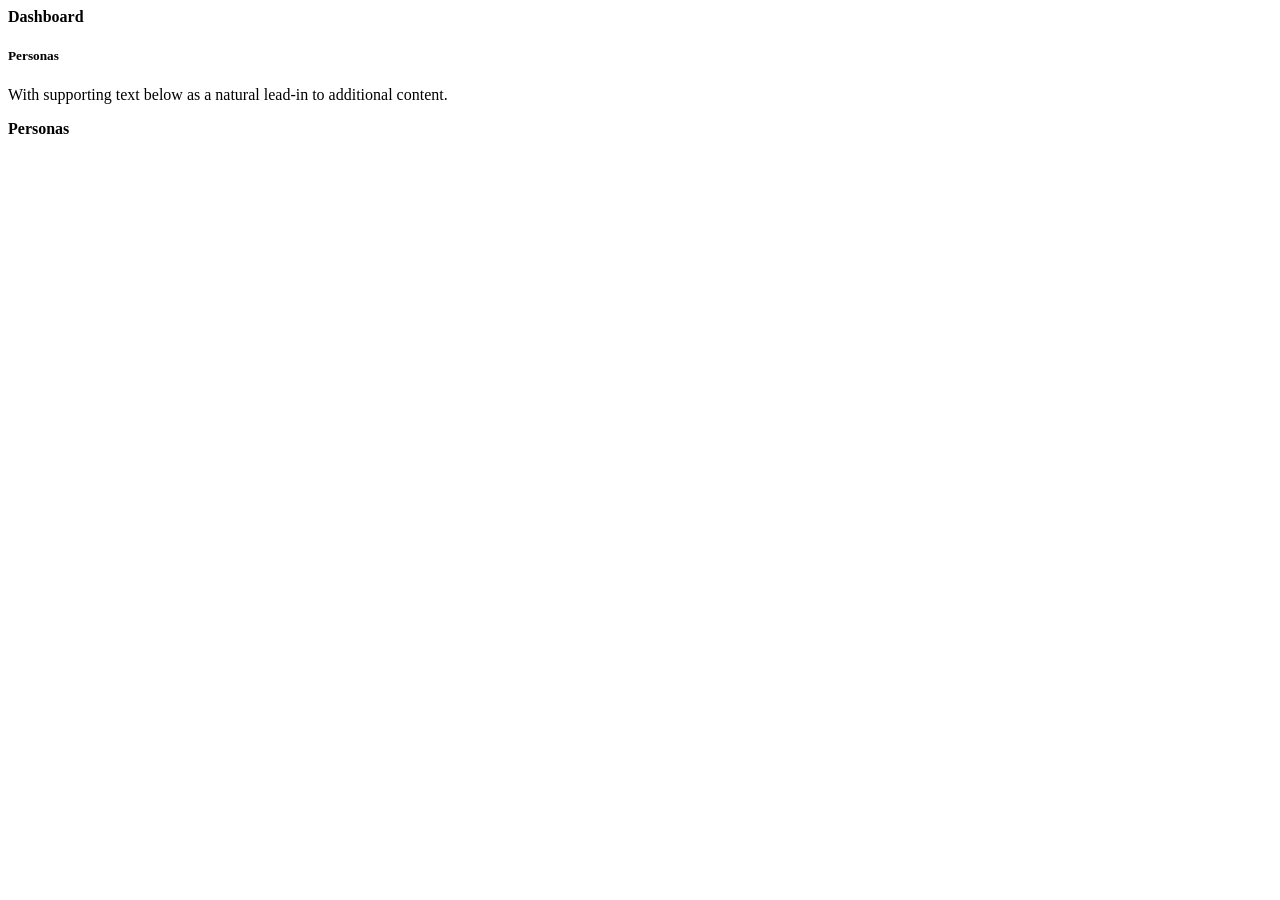
<file: src/main/resources/templates/admin/admin.html>
<html xmlns:th="http://www.thymeleaf.org"
      xmlns:layout="http://www.ultraq.net.nz/thymeleaf/layout"
      layout:decorate="~{layout/layout}">
    <head th:replace="layout/layout :: head">
        <title>Ayllu Sinchi</title>
        <meta charset="UTF-8">
        <meta name="viewport" content="width=device-width, initial-scale=1.0">
    </head>
    <body>
        <div class="container-fluid" layout:fragment="page-content">            
            <nav class="navbar navbar-light bg-light m-2">
                <h4 class="ps-3"><i class="fa-solid fa-gauge me-2"></i>Dashboard</h4>
            </nav>
            <div class="container-fluid">
                <div class="row">
                    <div class="col-12 col-md-6 col-lg-3 mt-4">
                        <div class="card">
                            <div class="card-body">
                                <h5 class="card-title">Personas</h5>
                                <p class="card-text">With supporting text below as a natural lead-in to additional content.</p>
                                <a th:href="@{/menu/persona}" class="btn btn-primary align-items-center">
                                    <strong class="me-2">Personas</strong><i class="fa-solid fa-angle-right"></i>
                                </a>
                            </div>
                        </div>
                    </div>
                </div><!--<!-- comment -->
            </div>
        </div>
        <!--OTRO SCRIPTS PARA PAGINAS-->
    <th:block layout:fragment="page-scripts">

    </th:block>
</body>
</html>
</file>
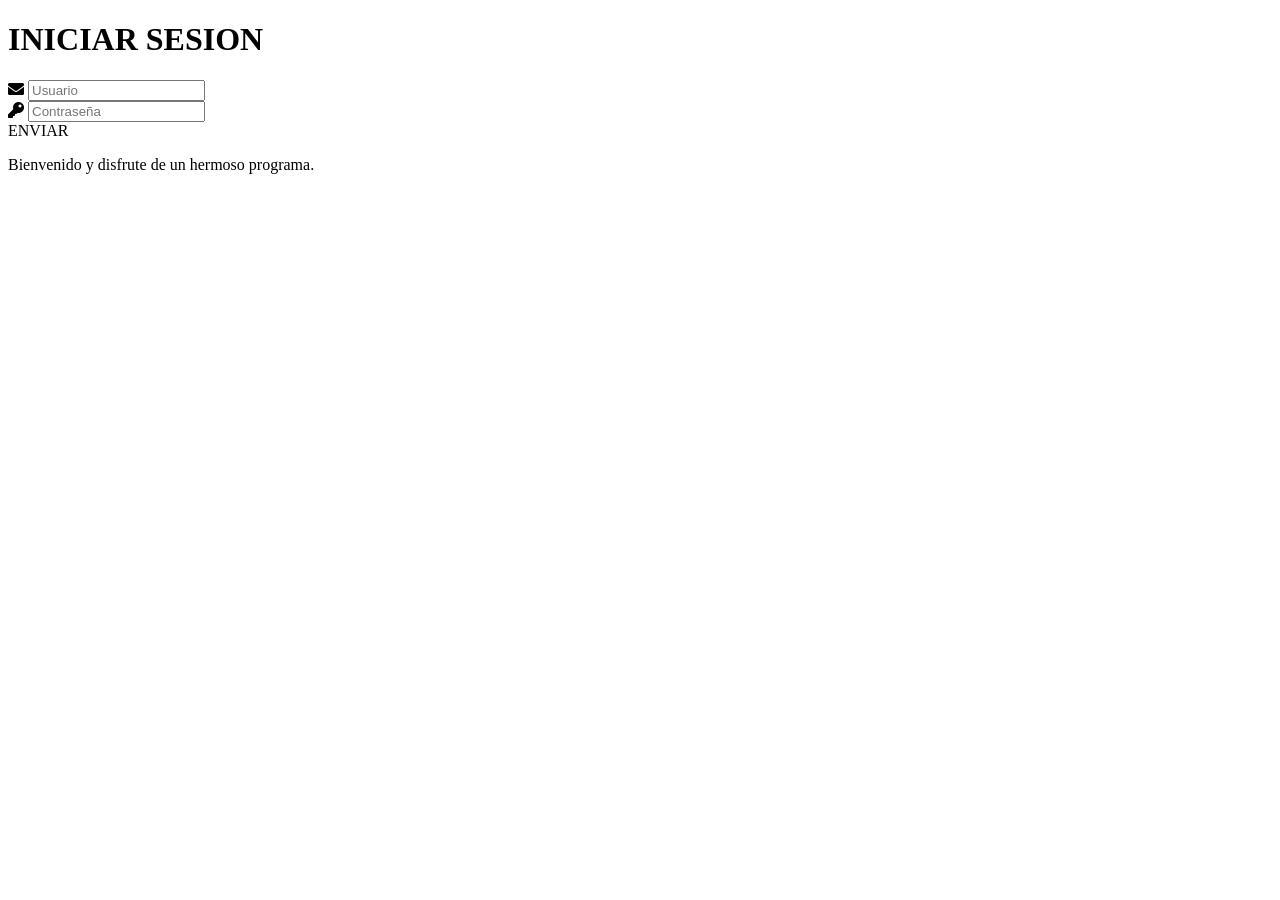
<file: src/main/resources/templates/IniciarSecion/Inicio.html>
<!DOCTYPE html>
<html lang="es">
<head>
	<meta charset="UTF-8">
	<title>usuario</title> 
	<meta name="viewport" content="width=device-width, user-scalable=yes, initial-scale=1.0, maximum-scale=3.0, minimum-scale=1.0">
        <link rel="stylesheet" href="https://use.fontawesome.com/releases/v5.6.3/css/all.css" >
	<link th:href="@{/css/styleLogeo.css}" rel="stylesheet" />
	

</head>  
<body>
    <form class="formulario">
    
    <h1>INICIAR SESION</h1>
     <div class="contenedor">
     
     
         
         <div class="input-contenedor">
         <i class="fas fa-envelope icon"></i>
         <input type="text" placeholder="Usuario">
         
         </div>
         
         <div class="input-contenedor">
        <i class="fas fa-key icon"></i>
         <input type="password" placeholder="Contraseña">
         
         </div>
        <div class="content">
                    <a th:href="@{/admin}"> 
                      
                        </div>
                                <span>ENVIAR</span>                       
         
                    </a>
                </div>
          
       
         <p>Bienvenido y disfrute de un hermoso programa.</p>
        
     </div>
 
               
              
                    

    </form>
    
</body>
</html>
</file>
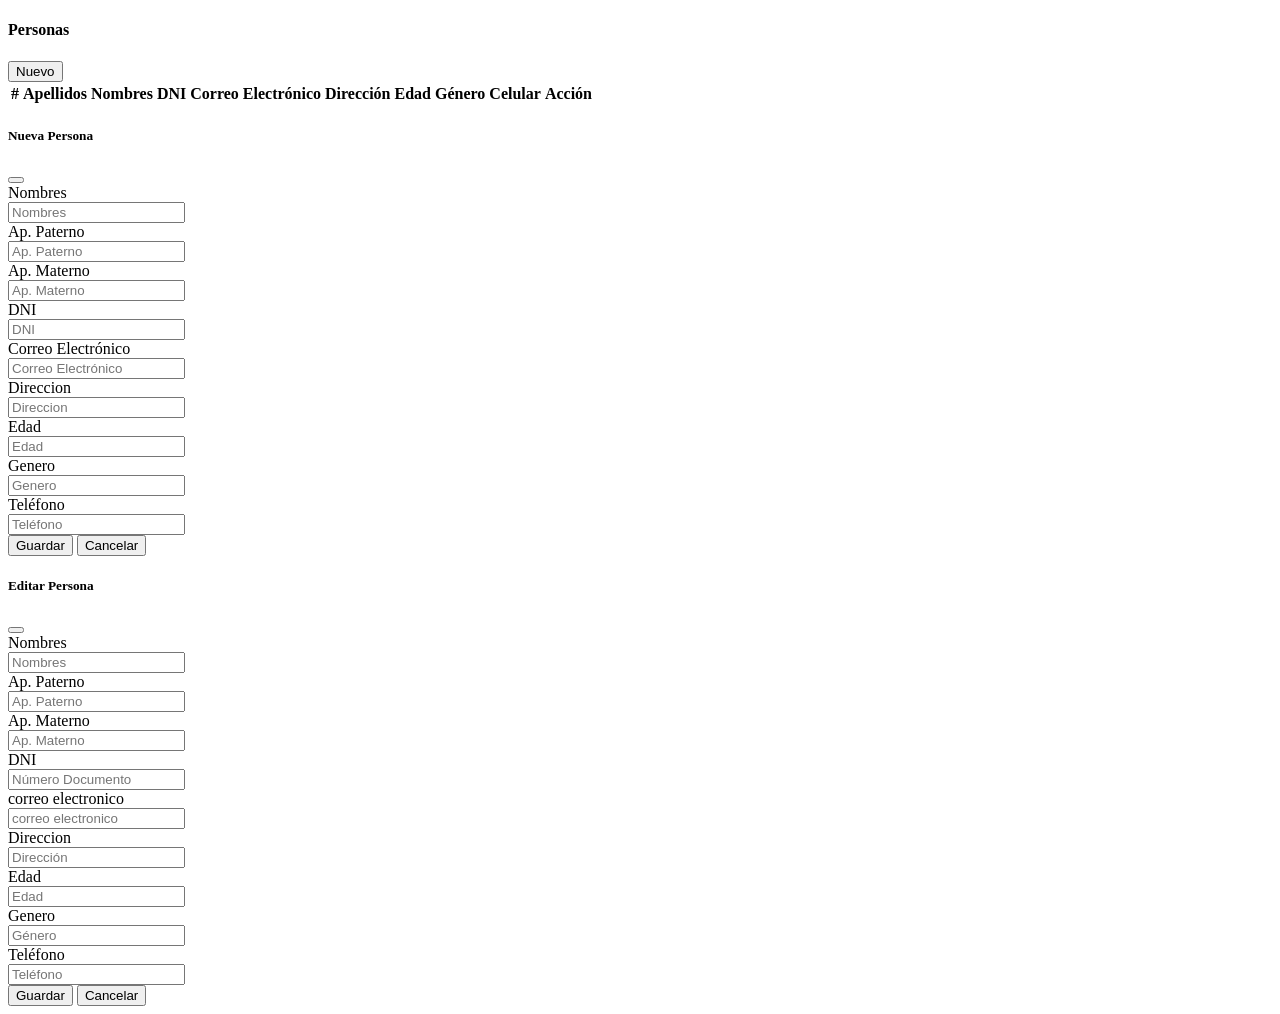
<file: src/main/resources/templates/personas/persona.html>
<!DOCTYPE html>

<html xmlns:th="http://www.thymeleaf.org"
      xmlns:layout="http://www.ultraq.net.nz/thymeleaf/layout"
      layout:decorate="~{layout/layout}">
    <head th:replace="layout/layout :: head">
        <title>TODO supply a title</title>
        <meta charset="UTF-8">
        <meta name="viewport" content="width=device-width, initial-scale=1.0">
    </head>
    <body>
        <div class="container-fluid" layout:fragment="page-content">         
            <nav class="navbar navbar-light bg-light m-2">
                <h4 class="ps-3"><i class="fa-solid fa-user-tie me-2"></i>Personas</h4>
            </nav>
            <div class="container mt-3">
                <button type="button" class="btn btn-danger mt-4 mb-4" data-bs-toggle="modal" data-bs-target="#exampleModal" data-bs-whatever="@getbootstrap" id="nuevo">Nuevo</button>
                <div class="row">
                    <div class="col">
                        <table class="table table-bordered" id="table">
                            <thead>
                                <tr>
                                    <th scope="col">#</th>
                                    <th scope="col">Apellidos</th>
                                    <th scope="col">Nombres</th>
                                    <th scope="col">DNI</th>
                                    <th scope="col">Correo Electrónico</th>
                                    <th scope="col">Dirección</th>
                                    <th scope="col">Edad</th>
                                    <th scope="col">Género</th>
                                    <th scope="col">Celular</th>
                                    <th scope="col" colspan="2" style="text-align: center">Acción</th>
                                </tr>
                            </thead>
                            <tbody>                            
                            </tbody>
                        </table>
                    </div>
                </div>
            </div>
            <!-- MODAL Guardar-->          

            <div class="modal fade" id="exampleModal" tabindex="-1" aria-labelledby="exampleModalLabel" aria-hidden="true">
                <div class="modal-dialog modal-md">
                    <div class="modal-content">
                        <div class="modal-header">
                            <h5 class="modal-title" id="exampleModalLabel">Nueva Persona</h5>
                            <button type="button" class="btn-close" data-bs-dismiss="modal" aria-label="Close"></button>
                        </div>
                        <div class="modal-body">
                            <form>
                                <div class="row form-group mb-3">
                                    <label class="col-md-3 col-form-label">Nombres</label>
                                    <div class="col-md-9">
                                        <input type="text" class="form-control" id="nombres" placeholder="Nombres">
                                    </div>
                                </div>
                                <div class="row form-group mb-3">
                                    <label class="col-md-3 col-form-label">Ap. Paterno</label>
                                    <div class="col-md-9">
                                        <input type="text" class="form-control" id="apPaterno" placeholder="Ap. Paterno">
                                    </div>
                                </div>
                                <div class="row form-group mb-3">
                                    <label class="col-md-3 col-form-label">Ap. Materno</label>
                                    <div class="col-md-9">
                                        <input type="text" class="form-control" id="apMaterno" placeholder="Ap. Materno">
                                    </div>
                                </div>
                                <div class="row form-group mb-3">
                                    <label class="col-md-3 col-form-label">DNI</label>
                                    <div class="col-md-9">
                                         <input type="text" class="form-control" id="DNI" placeholder="DNI">
                                    </div>
                                </div>
                                <div class="row form-group mb-3">
                                    <label class="col-md-3 col-form-label">Correo Electrónico</label>
                                    <div class="col-md-9">
                                        <input type="text" class="form-control" id="CoElect" placeholder="Correo Electrónico">
                                    </div>
                                </div>
                                <div class="row form-group mb-3">
                                    <label class="col-md-3 col-form-label">Direccion</label>
                                    <div class="col-md-9">
                                        <input type="text" class="form-control" id="Direc" placeholder="Direccion">
                                    </div>
                                </div>
                                <div class="row form-group mb-3">
                                    <label class="col-md-3 col-form-label">Edad</label>
                                    <div class="col-md-9">
                                        <input type="text" class="form-control" id="Ed" placeholder="Edad">
                                    </div>
                                </div>
                                <div class="row form-group mb-3">
                                    <label class="col-md-3 col-form-label">Genero</label>
                                    <div class="col-md-9">
                                        <input type="text" class="form-control" id="Ge" placeholder="Genero">
                                    </div>
                                </div>
                                <div class="row form-group mb-3">
                                    <label class="col-md-3 col-form-label">Teléfono</label>
                                    <div class="col-md-9">
                                        <input type="text" class="form-control" id="telefono" placeholder="Teléfono">
                                    </div>
                                </div>
                            </form>
                        </div>
                        <div class="modal-footer">
                            <button type="button" class="btn btn-primary" id="guardar">Guardar</button>
                            <button type="button" class="btn btn-secondary" data-bs-dismiss="modal">Cancelar</button>
                        </div>
                    </div>
                </div>
            </div>  
            <!--Modal Editar-->
            <div class="modal fade" id="editarModal" tabindex="-1" aria-labelledby="exampleModalLabel" aria-hidden="true">
                <div class="modal-dialog">
                    <div class="modal-content">
                        <div class="modal-header">
                            <h5 class="modal-title" id="exampleModalLabel">Editar Persona</h5>
                            <button type="button" class="btn-close" data-bs-dismiss="modal" aria-label="Close"></button>
                        </div>
                        <div class="modal-body">
                            <form>
                                <div class="row form-group mb-3">
                                    <label class="col-md-3 col-form-label">Nombres</label>
                                    <div class="col-md-9">
                                        <input type="text" class="form-control" id="edit_nombres" placeholder="Nombres">
                                    <input type="hidden" id="edit_persId" value="0">
                                    </div>
                                </div>
                                <div class="row form-group mb-3">
                                    <label class="col-md-3 col-form-label">Ap. Paterno</label>
                                    <div class="col-md-9">
                                        <input type="text" class="form-control" id="edit_apPaterno" placeholder="Ap. Paterno">
                                    </div>
                                </div>
                                <div class="row form-group mb-3">
                                    <label class="col-md-3 col-form-label">Ap. Materno</label>
                                    <div class="col-md-9">
                                        <input type="text" class="form-control" id="edit_apMaterno" placeholder="Ap. Materno">
                                    <class="form-control tipoDoc" id="edit_tipoDoc">
                                    </div>
                                </div>
                                <div class="row form-group mb-3">
                                    <label class="col-md-3 col-form-label">DNI</label>
                                    <div class="col-md-9">
                                        <input type="text" class="form-control" id="edit_dni" placeholder="Número Documento">
                                    </div>
                                </div>
                                <div class="row form-group mb-3">
                                    <label class="col-md-3 col-form-label">correo electronico</label>
                                    <div class="col-md-9">
                                        <input type="text" class="form-control" id="edit_CoElect" placeholder="correo electronico">
                                    </div>
                                </div>
                                <div class="row form-group mb-3">
                                    <label class="col-md-3 col-form-label">Direccion</label>
                                    <div class="col-md-9">
                                        <input type="text" class="form-control" id="edit_Direc" placeholder="Dirección">
                                    </div>
                                </div>
                                <div class="row form-group mb-3">
                                    <label class="col-md-3 col-form-label">Edad</label>
                                    <div class="col-md-9">
                                        <input type="text" class="form-control" id="edit_Ed" placeholder="Edad">
                                    </div>
                                </div>
                                <div class="row form-group mb-3">
                                    <label class="col-md-3 col-form-label">Genero</label>
                                    <div class="col-md-9">
                                        <input type="text" class="form-control" id="edit_Ge" placeholder="Género">
                                    </div>
                                </div>
                                <div class="row form-group mb-3">
                                    <label class="col-md-3 col-form-label">Teléfono</label>
                                    <div class="col-md-9">
                                        <input type="text" class="form-control" id="edit_telefono" placeholder="Teléfono">
                                    </div>
                                </div>
                            </form>
                        </div>
                        <div class="modal-footer">
                            <button type="button" class="btn btn-primary" id="modificar">Guardar</button>
                            <button type="button" class="btn btn-secondary" data-bs-dismiss="modal">Cancelar</button>
                        </div>
                    </div>
                </div>
            </div>
            <!-- MODAL -->
        </div>

        <!--OTRO SCRIPTS PARA PAGINAS-->
    <th:block layout:fragment="page-scripts">
        <script th:src="@{/js/persona.js}"></script>
    </th:block>

</body>
</html>
</file>
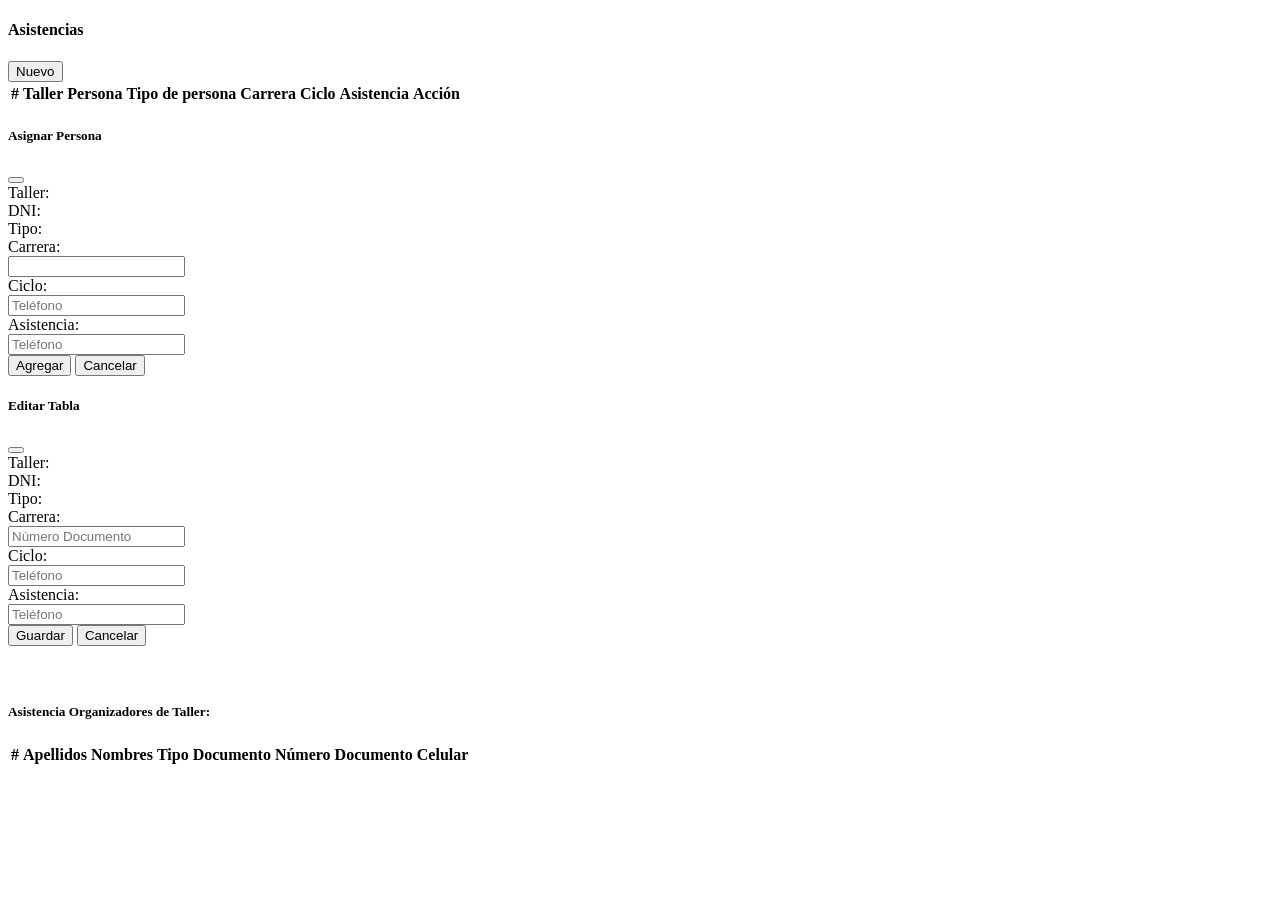
<file: src/main/resources/templates/personaTaller/personaTaller.html>
<!DOCTYPE html>

<html xmlns:th="http://www.thymeleaf.org"
      xmlns:layout="http://www.ultraq.net.nz/thymeleaf/layout"
      layout:decorate="~{layout/layout}">
    <head th:replace="layout/layout :: head">
        <title>TODO supply a title</title>
        <meta charset="UTF-8">
        <meta name="viewport" content="width=device-width, initial-scale=1.0">
        <link th:href="@{/css/bootstrap-datepicker.css}" th:rel="stylesheet"/>
        <link th:href="@{/css/bootstrap-datepicker.standalone.css}" th:rel="stylesheet"/>
    </head>
    <body>
        <div class="container-fluid" layout:fragment="page-content">            
            <nav class="navbar navbar-light bg-light m-2">
                <h4 class="ps-3"><i class="fa-solid fa-book-open-reader me-2"></i> Asistencias</h4>
            </nav>
            <div class="container mt-3">
                <button type="button" class="btn btn-danger mt-4 mb-4" data-bs-toggle="modal" data-bs-target="#exampleModal" data-bs-whatever="@getbootstrap" id="nuevo">Nuevo</button>
                <div class="row">
                    <div class="col">
                        <table class="table table-bordered" id="table_PT">
                            <thead>
                                <tr>
                                    <th scope="col">#</th>
                                    <th scope="col">Taller</th>
                                    <th scope="col">Persona</th>
                                    <th scope="col">Tipo de persona</th>
                                    <th scope="col">Carrera</th>
                                    <th scope="col">Ciclo</th>
                                    <th scope="col">Asistencia</th>
                                    <th scope="col" colspan="3" style="text-align: center">Acción</th>
                                </tr>
                            </thead>
                            <tbody>                            
                            </tbody>
                        </table>
                    </div>
                </div>
            </div>
            <!-- MODAL Guardar-->          

            <div class="modal fade" id="exampleModal" tabindex="-1" aria-labelledby="exampleModalLabel" aria-hidden="true">
                <div class="modal-dialog modal-md">
                    <div class="modal-content">
                        <div class="modal-header">
                            <h5 class="modal-title" id="exampleModalLabel">Asignar Persona</h5>
                            <button type="button" class="btn-close" data-bs-dismiss="modal" aria-label="Close"></button>
                        </div>
                        <div class="modal-body">
                            <form>
                                <div class="row form-group mb-3">
                                    <label class="col-md-3 col-form-label">Taller:</label>
                                    <div class="col-md-9">
                                        <label class="form-control tipoDoc" id="taller">
                                        
                                    </div>
                                </div>
                                <div class="row form-group mb-3">
                                    <label class="col-md-3 col-form-label">DNI:</label>
                                    <div class="col-md-9">
                                        <label class="form-control tipoDoc" id="DNI">
                                        
                                    </div>
                                </div>
                                <div class="row form-group mb-3">
                                    <label class="col-md-3 col-form-label">Tipo:</label>
                                    <div class="col-md-9">
                                        <label class="form-control tipoDoc" id="tipoPers">
                                        
                                    </div>
                                </div>
                                <div class="row form-group mb-3">
                                    <label class="col-md-3 col-form-label">Carrera:</label>
                                    <div class="col-md-9">
                                        <input type="text" class="form-control" id="carrera" placeholder="">
                                    </div>
                                </div>
                                <div class="row form-group mb-3">
                                    <label class="col-md-3 col-form-label">Ciclo:</label>
                                    <div class="col-md-9">
                                        <input type="text" class="form-control" id="ciclo" placeholder="Teléfono">
                                    </div>
                                </div>
                                <div class="row form-group mb-3">
                                    <label class="col-md-3 col-form-label">Asistencia:</label>
                                    <div class="col-md-9">
                                        <input type="text" class="form-control" id="asistencia" placeholder="Teléfono">
                                    </div>
                                </div>
                            </form>
                        </div>
                        <div class="modal-footer">
                            <button type="button" class="btn btn-primary" id="guardar">Agregar</button>
                            <button type="button" class="btn btn-secondary" data-bs-dismiss="modal">Cancelar</button>
                        </div>
                    </div>
                </div>
            </div>
            <!--Modal Editar-->
            <div class="modal fade" id="editarModal" tabindex="-1" aria-labelledby="exampleModalLabel" aria-hidden="true">
                <div class="modal-dialog">
                    <div class="modal-content">
                        <div class="modal-header">
                            <h5 class="modal-title" id="exampleModalLabel">Editar Tabla</h5>
                            <button type="button" class="btn-close" data-bs-dismiss="modal" aria-label="Close"></button>
                        </div>
                        <div class="modal-body">
                            <form>
                                <div class="row form-group mb-3">
                                    <label class="col-md-3 col-form-label">Taller:</label>
                                    <div class="col-md-9">
                                        <label class="form-control tipoDoc" id="edit_taller">
                                        </select>
                                    </div>
                                </div>
                                <div class="row form-group mb-3">
                                    <label class="col-md-3 col-form-label">DNI:</label>
                                    <div class="col-md-9">
                                        <label class="form-control tipoDoc" id="edit_DNI">
                                        </select>
                                    </div>
                                </div>
                                <div class="row form-group mb-3">
                                    <label class="col-md-3 col-form-label">Tipo:</label>
                                    <div class="col-md-9">
                                        <label class="form-control tipoDoc" id="edit_tipoPers">
                                        </select>
                                    </div>
                                </div>
                                <div class="row form-group mb-3">
                                    <label class="col-md-3 col-form-label">Carrera:</label>
                                    <div class="col-md-9">
                                        <input type="text" class="form-control" id="edit_carrera" placeholder="Número Documento">
                                    </div>
                                </div>
                                <div class="row form-group mb-3">
                                    <label class="col-md-3 col-form-label">Ciclo:</label>
                                    <div class="col-md-9">
                                        <input type="text" class="form-control" id="edit_ciclo" placeholder="Teléfono">
                                    </div>
                                </div>
                                <div class="row form-group mb-3">
                                    <label class="col-md-3 col-form-label">Asistencia:</label>
                                    <div class="col-md-9">
                                        <input type="text" class="form-control" id="edit_asistencia" placeholder="Teléfono">
                                    </div>
                                </div>
                            </form>
                        </div>
                        <div class="modal-footer">
                            <input type="hidden" id="edit_petaId" value="0">
                            <button type="button" class="btn btn-primary" id="modificar">Guardar</button>
                            <button type="button" class="btn btn-secondary" data-bs-dismiss="modal">Cancelar</button>
                        </div>
                    </div>
                </div>
            </div>            
            <br><br>
            <div class="container mt-3">
                <h5>Asistencia Organizadores de Taller:</h5>
                <div class="row">
                    <div class="col">
                        <table class="table table-bordered" id="table_persona">
                            <thead>
                                <tr>
                                    <th scope="col">#</th>
                                    <th scope="col">Apellidos</th>
                                    <th scope="col">Nombres</th>
                                    <th scope="col">Tipo Documento</th>
                                    <th scope="col">Número Documento</th>
                                    <th scope="col">Celular</th>
                                </tr>
                            </thead>
                            <tbody>                            
                            </tbody>
                        </table>
                    </div>
                </div>
            </div>
        </div>
        
        <!--OTRO SCRIPTS PARA PAGINAS-->
        <th:block layout:fragment="page-scripts">
            <script th:src="@{/js/personaTaller.js}"></script>
        </th:block>
        
    </body>
</html>
</file>
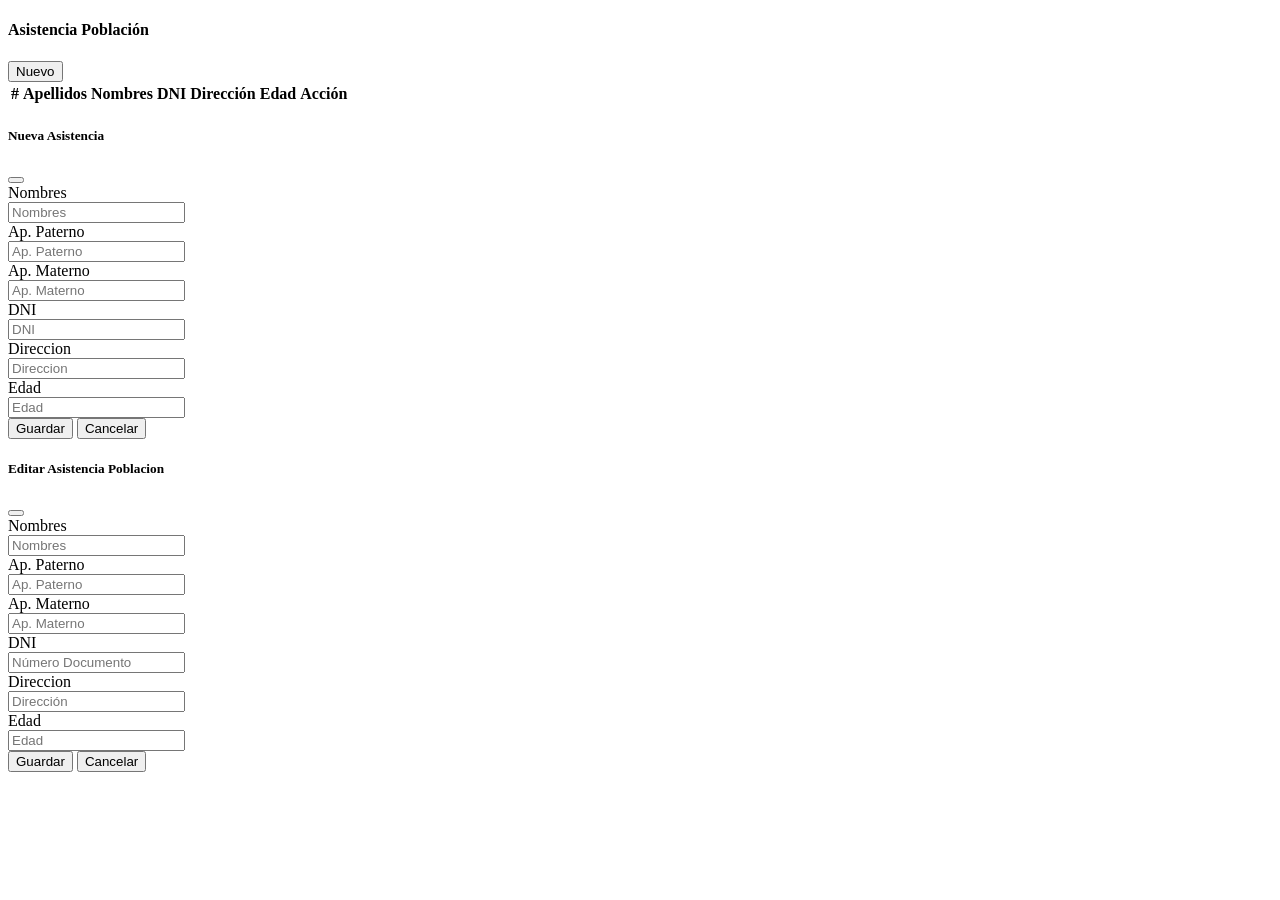
<file: src/main/resources/templates/poblacionAsistencia/poblacionAsistencia.html>
<!DOCTYPE html>

<html xmlns:th="http://www.thymeleaf.org"
      xmlns:layout="http://www.ultraq.net.nz/thymeleaf/layout"
      layout:decorate="~{layout/layout}">
    <head th:replace="layout/layout :: head">
        <title>TODO supply a title</title>
        <meta charset="UTF-8">
        <meta name="viewport" content="width=device-width, initial-scale=1.0">
    </head>
    <body>
        <div class="container-fluid" layout:fragment="page-content">         
            <nav class="navbar navbar-light bg-light m-2">
                <h4 class="ps-3"><i class="fa-solid fa-user-tie me-2"></i>Asistencia Población</h4>
            </nav>
            <div class="container mt-3">
                <button type="button" class="btn btn-danger mt-4 mb-4" data-bs-toggle="modal" data-bs-target="#exampleModal" data-bs-whatever="@getbootstrap" id="nuevo">Nuevo</button>
                <div class="row">
                    <div class="col">
                        <table class="table table-bordered" id="table">
                            <thead>
                                <tr>
                                    <th scope="col">#</th>
                                    <th scope="col">Apellidos</th>
                                    <th scope="col">Nombres</th>
                                    <th scope="col">DNI</th>
                                    <th scope="col">Dirección</th>
                                    <th scope="col">Edad</th>
                                    <th scope="col" colspan="2" style="text-align: center">Acción</th>
                                </tr>
                            </thead>
                            <tbody>                            
                            </tbody>
                        </table>
                    </div>
                </div>
            </div>
            <!-- MODAL Guardar-->          

            <div class="modal fade" id="exampleModal" tabindex="-1" aria-labelledby="exampleModalLabel" aria-hidden="true">
                <div class="modal-dialog modal-md">
                    <div class="modal-content">
                        <div class="modal-header">
                            <h5 class="modal-title" id="exampleModalLabel">Nueva Asistencia</h5>
                            <button type="button" class="btn-close" data-bs-dismiss="modal" aria-label="Close"></button>
                        </div>
                        <div class="modal-body">
                            <form>
                                <div class="row form-group mb-3">
                                    <label class="col-md-3 col-form-label">Nombres</label>
                                    <div class="col-md-9">
                                        <input type="text" class="form-control" id="nombres" placeholder="Nombres">
                                    </div>
                                </div>
                                <div class="row form-group mb-3">
                                    <label class="col-md-3 col-form-label">Ap. Paterno</label>
                                    <div class="col-md-9">
                                        <input type="text" class="form-control" id="apPaterno" placeholder="Ap. Paterno">
                                    </div>
                                </div>
                                <div class="row form-group mb-3">
                                    <label class="col-md-3 col-form-label">Ap. Materno</label>
                                    <div class="col-md-9">
                                        <input type="text" class="form-control" id="apMaterno" placeholder="Ap. Materno">
                                    </div>
                                </div>
                                <div class="row form-group mb-3">
                                    <label class="col-md-3 col-form-label">DNI</label>
                                    <div class="col-md-9">
                                         <input type="text" class="form-control" id="dni" placeholder="DNI">
                                    </div>
                                </div>
                                <div class="row form-group mb-3">
                                    <label class="col-md-3 col-form-label">Direccion</label>
                                    <div class="col-md-9">
                                        <input type="text" class="form-control" id="direccion" placeholder="Direccion">
                                    </div>
                                </div>
                                <div class="row form-group mb-3">
                                    <label class="col-md-3 col-form-label">Edad</label>
                                    <div class="col-md-9">
                                        <input type="text" class="form-control" id="edad" placeholder="Edad">
                                    </div>
                                </div>
                            </form>
                        </div>
                        <div class="modal-footer">
                            <button type="button" class="btn btn-primary" id="guardar">Guardar</button>
                            <button type="button" class="btn btn-secondary" data-bs-dismiss="modal">Cancelar</button>
                        </div>
                    </div>
                </div>
            </div> 
            <!--Modal Editar-->
            <div class="modal fade" id="editarModal" tabindex="-1" aria-labelledby="exampleModalLabel" aria-hidden="true">
                <div class="modal-dialog">
                    <div class="modal-content">
                        <div class="modal-header">
                            <h5 class="modal-title" id="exampleModalLabel">Editar Asistencia Poblacion</h5>
                            <button type="button" class="btn-close" data-bs-dismiss="modal" aria-label="Close"></button>
                        </div>
                        <div class="modal-body">
                            <form>
                                <div class="row form-group mb-3">
                                    <label class="col-md-3 col-form-label">Nombres</label>
                                    <div class="col-md-9">
                                        <input type="text" class="form-control" id="edit_nombres" placeholder="Nombres">
                                    <input type="hidden" id="edit_aspoId" value="0">
                                    </div>
                                </div>
                                <div class="row form-group mb-3">
                                    <label class="col-md-3 col-form-label">Ap. Paterno</label>
                                    <div class="col-md-9">
                                        <input type="text" class="form-control" id="edit_apPaterno" placeholder="Ap. Paterno">
                                    </div>
                                </div>
                                <div class="row form-group mb-3">
                                    <label class="col-md-3 col-form-label">Ap. Materno</label>
                                    <div class="col-md-9">
                                        <input type="text" class="form-control" id="edit_apMaterno" placeholder="Ap. Materno">
                                   
                                    </div>
                                </div>
                                <div class="row form-group mb-3">
                                    <label class="col-md-3 col-form-label">DNI</label>
                                    <div class="col-md-9">
                                        <input type="text" class="form-control" id="edit_dni" placeholder="Número Documento">
                                    </div>
                                </div>
                                
                                <div class="row form-group mb-3">
                                    <label class="col-md-3 col-form-label">Direccion</label>
                                    <div class="col-md-9">
                                        <input type="text" class="form-control" id="edit_direccion" placeholder="Dirección">
                                    </div>
                                </div>
                                <div class="row form-group mb-3">
                                    <label class="col-md-3 col-form-label">Edad</label>
                                    <div class="col-md-9">
                                        <input type="text" class="form-control" id="edit_edad" placeholder="Edad">
                                    </div>
                                </div>
                                    
                                
                            </form>
                        </div>
                        <div class="modal-footer">
                            <button type="button" class="btn btn-primary" id="modificar">Guardar</button>
                            <button type="button" class="btn btn-secondary" data-bs-dismiss="modal">Cancelar</button>
                        </div>
                    </div>
                </div>
            </div>
            <!-- MODAL -->
        </div>

        <!--OTRO SCRIPTS PARA PAGINAS-->
    <th:block layout:fragment="page-scripts">
        <script th:src="@{/js/persona.js}"></script>
    </th:block>

</body>
</html>
</file>
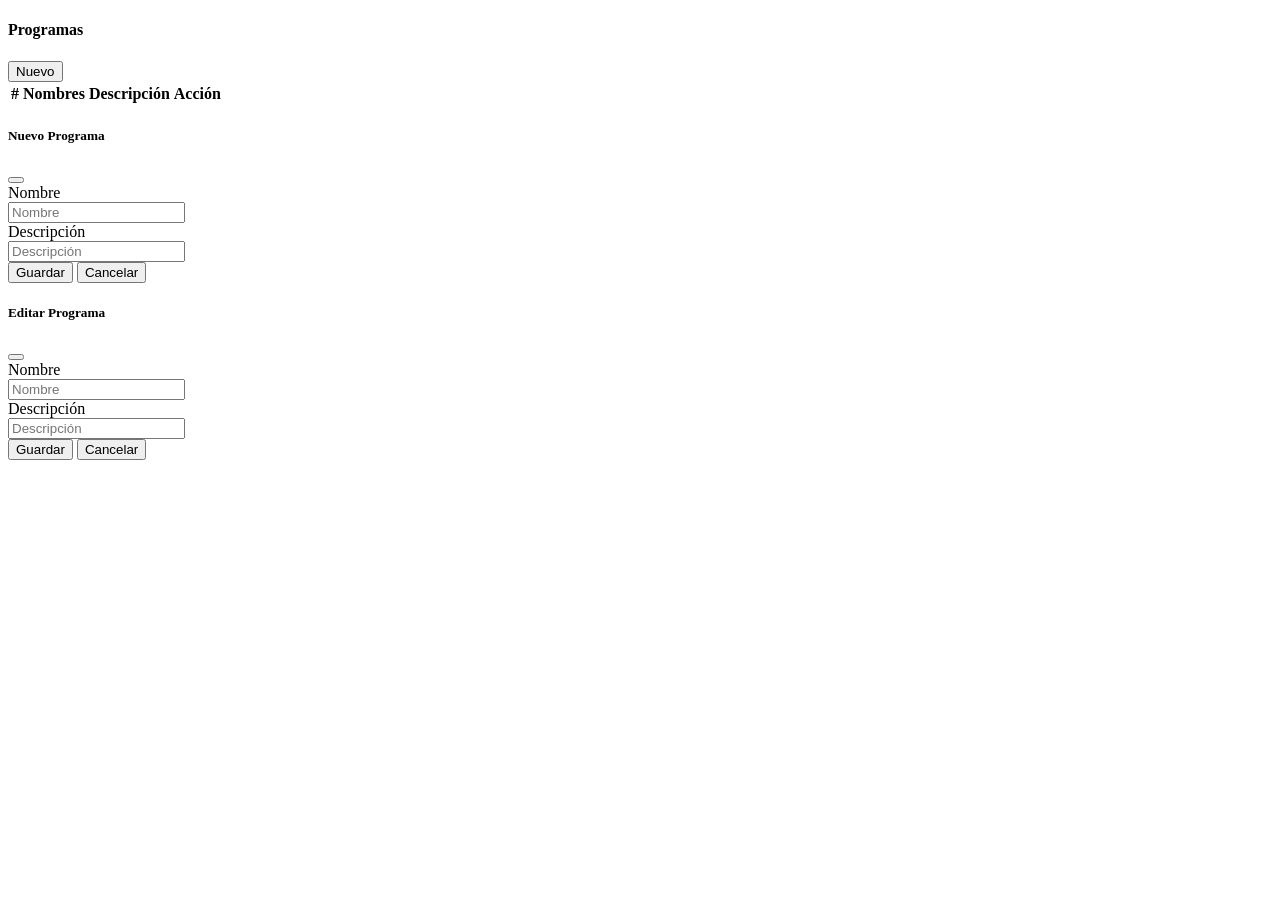
<file: src/main/resources/templates/programas/programa.html>
<!DOCTYPE html>

<html xmlns:th="http://www.thymeleaf.org"
      xmlns:layout="http://www.ultraq.net.nz/thymeleaf/layout"
      layout:decorate="~{layout/layout}">
    <head th:replace="layout/layout :: head">
        <title>TODO supply a title</title>
        <meta charset="UTF-8">
        <meta name="viewport" content="width=device-width, initial-scale=1.0">
    </head>
    <body>
        <div class="container-fluid" layout:fragment="page-content">            
            <nav class="navbar navbar-light bg-light m-2">
                <h4 class="ps-3"><i class="fa-solid fa-user-tie me-2"></i>Programas</h4>
            </nav>
            <div class="container mt-3">
                <button type="button" class="btn btn-danger mt-4 mb-4" data-bs-toggle="modal" data-bs-target="#exampleModal" data-bs-whatever="@getbootstrap" id="nuevo">Nuevo</button>
                <div class="row">
                    <div class="col">
                        <table class="table table-bordered" id="table">
                            <thead>
                                <tr>
                                    <th scope="col">#</th>
                                    <th scope="col">Nombres</th>
                                    <th scope="col">Descripción</th>
                                    <th scope="col" colspan="2" style="text-align: center">Acción</th>
                                </tr>
                            </thead>
                            <tbody>                            
                            </tbody>
                        </table>
                    </div>
                </div>
            </div>
            <!-- MODAL Guardar-->          

            <div class="modal fade" id="exampleModal" tabindex="-1" aria-labelledby="exampleModalLabel" aria-hidden="true">
                <div class="modal-dialog modal-md">
                    <div class="modal-content">
                        <div class="modal-header">
                            <h5 class="modal-title" id="exampleModalLabel">Nuevo Programa</h5>
                            <button type="button" class="btn-close" data-bs-dismiss="modal" aria-label="Close"></button>
                        </div>
                        <div class="modal-body">
                            <form>
                                <div class="row form-group mb-3">
                                    <label class="col-md-3 col-form-label">Nombre</label>
                                    <div class="col-md-9">
                                        <input type="text" class="form-control" id="nombre" placeholder="Nombre">
                                    </div>
                                </div>
                                <div class="row form-group mb-3">
                                    <label class="col-md-3 col-form-label">Descripción</label>
                                    <div class="col-md-9">
                                        <input type="text" class="form-control" id="descripcion" placeholder="Descripción">
                                    </div>
                                </div>
                            </form>
                        </div>
                        <div class="modal-footer">
                            <button type="button" class="btn btn-primary" id="guardar">Guardar</button>
                            <button type="button" class="btn btn-secondary" data-bs-dismiss="modal">Cancelar</button>
                        </div>
                    </div>
                </div>
            </div>  
            <!--Modal Editar-->
            <div class="modal fade" id="editarModal" tabindex="-1" aria-labelledby="exampleModalLabel" aria-hidden="true">
                <div class="modal-dialog">
                    <div class="modal-content">
                        <div class="modal-header">
                            <h5 class="modal-title" id="exampleModalLabel">Editar Programa</h5>
                            <button type="button" class="btn-close" data-bs-dismiss="modal" aria-label="Close"></button>
                        </div>
                        <div class="modal-body">
                            <form>
                                <div class="row form-group mb-3">
                                    <label class="col-md-3 col-form-label">Nombre</label>
                                    <div class="col-md-9">
                                        <input type="text" class="form-control" id="edit_nombre" placeholder="Nombre">
                                        <input type="hidden" id="edit_progId" value="0">
                                    </div>
                                </div>
                                <div class="row form-group mb-3">
                                    <label class="col-md-3 col-form-label">Descripción</label>
                                    <div class="col-md-9">
                                        <input type="text" class="form-control" id="edit_descripcion" placeholder="Descripción">
                                    </div>
                                </div>
                            </form>
                        </div>
                        <div class="modal-footer">
                            <button type="button" class="btn btn-primary" id="modificar">Guardar</button>
                            <button type="button" class="btn btn-secondary" data-bs-dismiss="modal">Cancelar</button>
                        </div>
                    </div>
                </div>
            </div>
            <!-- MODAL -->
        </div>

        <!--OTRO SCRIPTS PARA PAGINAS-->
    <th:block layout:fragment="page-scripts">
        <script th:src="@{/js/programa.js}"></script>
    </th:block>

</body>
</html>
</file>
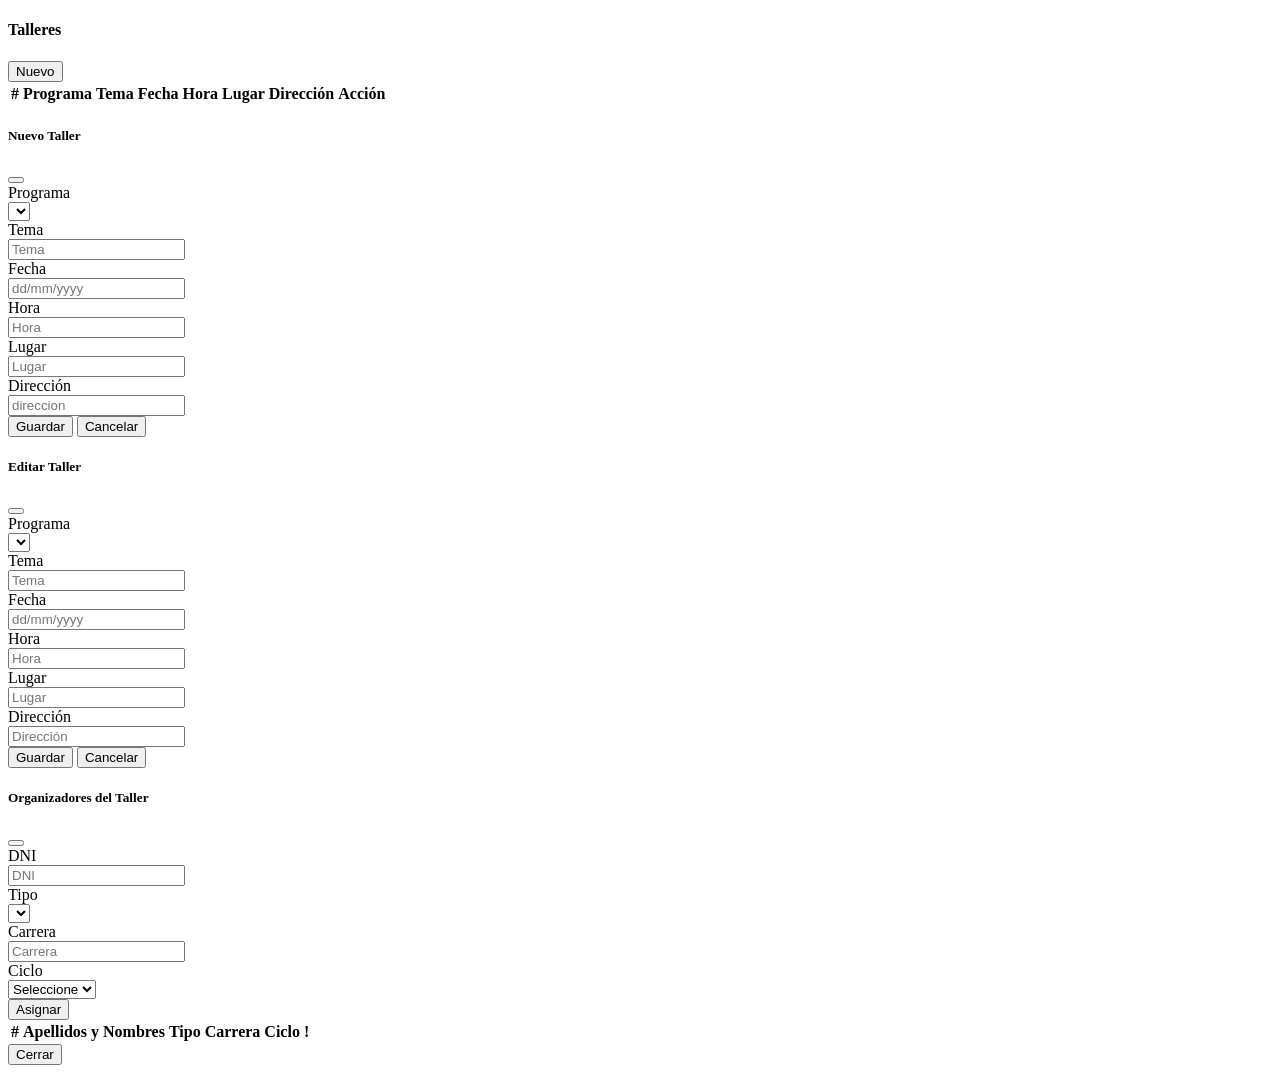
<file: src/main/resources/templates/talleres/talleres.html>
<!DOCTYPE html>

<html xmlns:th="http://www.thymeleaf.org"
      xmlns:layout="http://www.ultraq.net.nz/thymeleaf/layout"
      layout:decorate="~{layout/layout}">
    <head th:replace="layout/layout :: head">
        <title>TODO supply a title</title>
        <meta charset="UTF-8">
        <meta name="viewport" content="width=device-width, initial-scale=1.0">
        <link th:href="@{/css/bootstrap-datepicker.css}" th:rel="stylesheet"/>
        <link th:href="@{/css/bootstrap-datepicker.standalone.css}" th:rel="stylesheet"/>
    </head>
    <body>
        <div class="container-fluid" layout:fragment="page-content">            
            <nav class="navbar navbar-light bg-light m-2">
                <h4 class="ps-3"><i class="fa-solid fa-user-tie me-2"></i>Talleres</h4>
            </nav>
            <div class="container mt-3">
                <button type="button" class="btn btn-danger mt-4 mb-4" data-bs-toggle="modal" data-bs-target="#exampleModal" data-bs-whatever="@getbootstrap" id="nuevo">Nuevo</button>
                <div class="row">
                    <div class="col">
                        <table class="table table-bordered" id="table">
                            <thead>
                                <tr>
                                    <th scope="col">#</th>
                                    <th scope="col">Programa</th>
                                    <th scope="col">Tema</th>
                                    <th scope="col">Fecha</th>
                                    <th scope="col">Hora</th>
                                    <th scope="col">Lugar</th>
                                    <th scope="col">Dirección</th>
                                    <th scope="col" colspan="3" style="text-align: center">Acción</th>
                                </tr>
                            </thead>
                            <tbody>                            
                            </tbody>
                        </table>
                    </div>
                </div>
            </div>
            <!-- MODAL Guardar-->          

            <div class="modal fade" id="exampleModal" tabindex="-1" aria-labelledby="exampleModalLabel" aria-hidden="true">
                <div class="modal-dialog modal-md">
                    <div class="modal-content">
                        <div class="modal-header">
                            <h5 class="modal-title" id="exampleModalLabel">Nuevo Taller</h5>
                            <button type="button" class="btn-close" data-bs-dismiss="modal" aria-label="Close"></button>
                        </div>
                        <div class="modal-body">
                            <form>
                                <div class="row form-group mb-3">
                                    <label class="col-md-3 col-form-label">Programa</label>
                                    <div class="col-md-9">
                                        <select class="form-control progId" id="progId">
                                        </select>
                                    </div>
                                </div>
                                <div class="row form-group mb-3">
                                    <label class="col-md-3 col-form-label">Tema</label>
                                    <div class="col-md-9">
                                        <input type="text" class="form-control" id="tema" placeholder="Tema">
                                    </div>
                                </div>
                                <div class="row form-group mb-3">
                                    <label class="col-md-3 col-form-label">Fecha</label>
                                    <div class="col-md-9">
                                        <div class="input-group date">
                                            <input type="text" class="form-control" id="fecha" autocomplete="off" readonly placeholder="dd/mm/yyyy"/>
                                            <div class="input-group-append">
                                                <span class="input-group-text"><i class="far fa-calendar-alt"></i></span>
                                            </div>
                                        </div>
                                    </div>
                                </div>
                                <div class="row form-group mb-3">
                                    <label class="col-md-3 col-form-label">Hora</label>
                                    <div class="col-md-9">
                                        <input type="text" class="form-control" id="hora" autocomplete="off" readonly placeholder="Hora">
                                         <span class="input-group-text"><i class="fa-solid fa-clock-eight"></i></span>
                                    </div>
                                </div>
                                <div class="row form-group mb-3">
                                    <label class="col-md-3 col-form-label">Lugar</label>
                                    <div class="col-md-9">
                                        <input type="text" class="form-control" id="lugar" placeholder="Lugar">
                                    </div>
                                </div>
                                <div class="row form-group mb-3">
                                    <label class="col-md-3 col-form-label">Dirección</label>
                                    <div class="col-md-9">
                                        <input type="text" class="form-control" id="direccion" placeholder="direccion">
                                    </div>
                                </div>
                            </form>
                        </div>
                        <div class="modal-footer">
                            <button type="button" class="btn btn-primary" id="guardar">Guardar</button>
                            <button type="button" class="btn btn-secondary" data-bs-dismiss="modal">Cancelar</button>
                        </div>
                    </div>
                </div>
            </div>  
            <!--Modal Editar-->
            <div class="modal fade" id="editarModal" tabindex="-1" aria-labelledby="exampleModalLabel" aria-hidden="true">
                <div class="modal-dialog">
                    <div class="modal-content">
                        <div class="modal-header">
                            <h5 class="modal-title" id="exampleModalLabel">Editar Taller</h5>
                            <button type="button" class="btn-close" data-bs-dismiss="modal" aria-label="Close"></button>
                        </div>
                        <div class="modal-body">
                            <form>
                                <div class="row form-group mb-3">
                                    <label class="col-md-3 col-form-label">Programa</label>
                                    <div class="col-md-9">
                                        <select class="form-control progId" id="edit_progId">
                                        </select>
                                    </div>
                                </div>
                                <div class="row form-group mb-3">
                                    <label class="col-md-3 col-form-label">Tema</label>
                                    <div class="col-md-9">
                                        <input type="text" class="form-control" id="edit_tema" placeholder="Tema">
                                    </div>
                                </div>
                                <div class="row form-group mb-3">
                                    <label class="col-md-3 col-form-label">Fecha</label>
                                    <div class="col-md-9">
                                        <div class="input-group date">
                                            <input type="text" class="form-control" id="edit_fecha" autocomplete="off" readonly placeholder="dd/mm/yyyy"/>
                                            <div class="input-group-append">
                                                <span class="input-group-text"><i class="far fa-calendar-alt"></i></span>
                                            </div>
                                        </div>
                                    </div>
                                </div>
                                <div class="row form-group mb-3">
                                    <label class="col-md-3 col-form-label">Hora</label>
                                    <div class="col-md-9">
                                        <input type="text" class="form-control" id="edit_hora" placeholder="Hora">
                                    </div>
                                </div>
                                <div class="row form-group mb-3">
                                    <label class="col-md-3 col-form-label">Lugar</label>
                                    <div class="col-md-9">
                                        <input type="text" class="form-control" id="edit_lugar" placeholder="Lugar">
                                    </div>
                                </div>
                                <div class="row form-group mb-3">
                                    <label class="col-md-3 col-form-label">Dirección</label>
                                    <div class="col-md-9">
                                        <input type="text" class="form-control" id="edit_direccion" placeholder="Dirección">
                                    </div>
                                </div>
                            </form>
                        </div>
                        <div class="modal-footer">
                            <input type="hidden" id="edit_tallId" value="0">
                            <button type="button" class="btn btn-primary" id="modificar">Guardar</button>
                            <button type="button" class="btn btn-secondary" data-bs-dismiss="modal">Cancelar</button>
                        </div>
                    </div>
                </div>
            </div>
            <!-- MODAL -->


            <!--Modal Asignar-->
            <div class="modal fade" id="asignarModal" tabindex="-1" aria-labelledby="asignarModalLabel" aria-hidden="true">
                <div class="modal-dialog modal-lg">
                    <div class="modal-content">
                        <div class="modal-header">
                            <h5 class="modal-title" id="asignarModalLabel">Organizadores del Taller</h5>
                          <!--  <h5 class="modal-title" id="asig_tema"></h5> -->
                            <button type=   "button" class="btn-close" data-bs-dismiss="modal" aria-label="Close"></button>
                        </div>
                        <div class="modal-body">
                            <form>
                                <div class="row form-group mb-3">
                                    <label class="col-md-3 col-form-label">DNI</label>
                                    <div class="col-md-9">
                                        <input type="text" class="form-control" id="asig_dni" placeholder="DNI" required="true">
                                    </div>
                                </div>
                                <div class="row form-group mb-3">
                                    <label class="col-md-3 col-form-label">Tipo</label>
                                    <div class="col-md-9">
                                        <select class="form-control tipoPers" id="tipoPers" required>
                                        </select>
                                    </div>
                                </div>
                                <div class="row form-group mb-3">
                                    <label class="col-md-3 col-form-label">Carrera</label>
                                    <div class="col-md-9">
                                        <input type="text" class="form-control" id="asig_carrera" placeholder="Carrera" required>
                                    </div>
                                </div>
                                <div class="row form-group mb-3">
                                    <label class="col-md-3 col-form-label">Ciclo</label>
                                    <div class="col-md-9">
                                        <select class="form-control" id="asig_ciclo" required>
                                            <option value="">Seleccione</option>
                                            <option value="1">1</option>
                                            <option value="2">2</option>
                                            <option value="3">3</option>
                                            <option value="4">4</option>
                                            <option value="5">5</option>
                                            <option value="6">6</option>
                                            <option value="7">7</option>
                                            <option value="8">8</option>
                                            <option value="9">9</option>
                                            <option value="10">10</option>
                                        </select>
                                    </div>
                                </div>
                                <div class="row form-group mb-3">
                                    <div class="col-md-12">
                                        <button type="button" class="btn btn-primary float-md-end" id="asignar">Asignar</button>
                                    </div>
                                </div>

                            </form>
                            <table class="table table-bordered" id="tableAsig">
                                <thead>
                                    <tr>
                                        <th scope="col">#</th>
                                        <th scope="col">Apellidos y Nombres</th>
                                        <th scope="col">Tipo</th>
                                        <th scope="col">Carrera</th>
                                        <th scope="col">Ciclo</th>
                                        <th scope="col" style="text-align: center">!</th>
                                    </tr>
                                </thead>
                                <tbody>                            
                                </tbody>
                            </table>
                        </div>
                        <div class="modal-footer">
                            <input type="hidden" id="asig_tallId">
                            <button type="button" class="btn btn-secondary" data-bs-dismiss="modal">Cerrar</button>
                        </div>
                    </div>
                </div>
            </div>
            <!-- MODAL -->
        </div>

        <!--OTRO SCRIPTS PARA PAGINAS-->
    <th:block layout:fragment="page-scripts">
        <script th:src="@{/vendor/bootstrap-datepicker.js}"></script>
        <script th:src="@{/vendor/bootstrap-datepicker.es.min.js}"></script>
        <script th:src="@{/js/taller.js}"></script>
        <script>
            $('.input-group.date').datepicker({
                autoclose: true,
                //todayHighlight: true,
                format: "dd/mm/yyyy",
                language: 'es'
            });
        </script>
    </th:block>

</body>
</html>
</file>
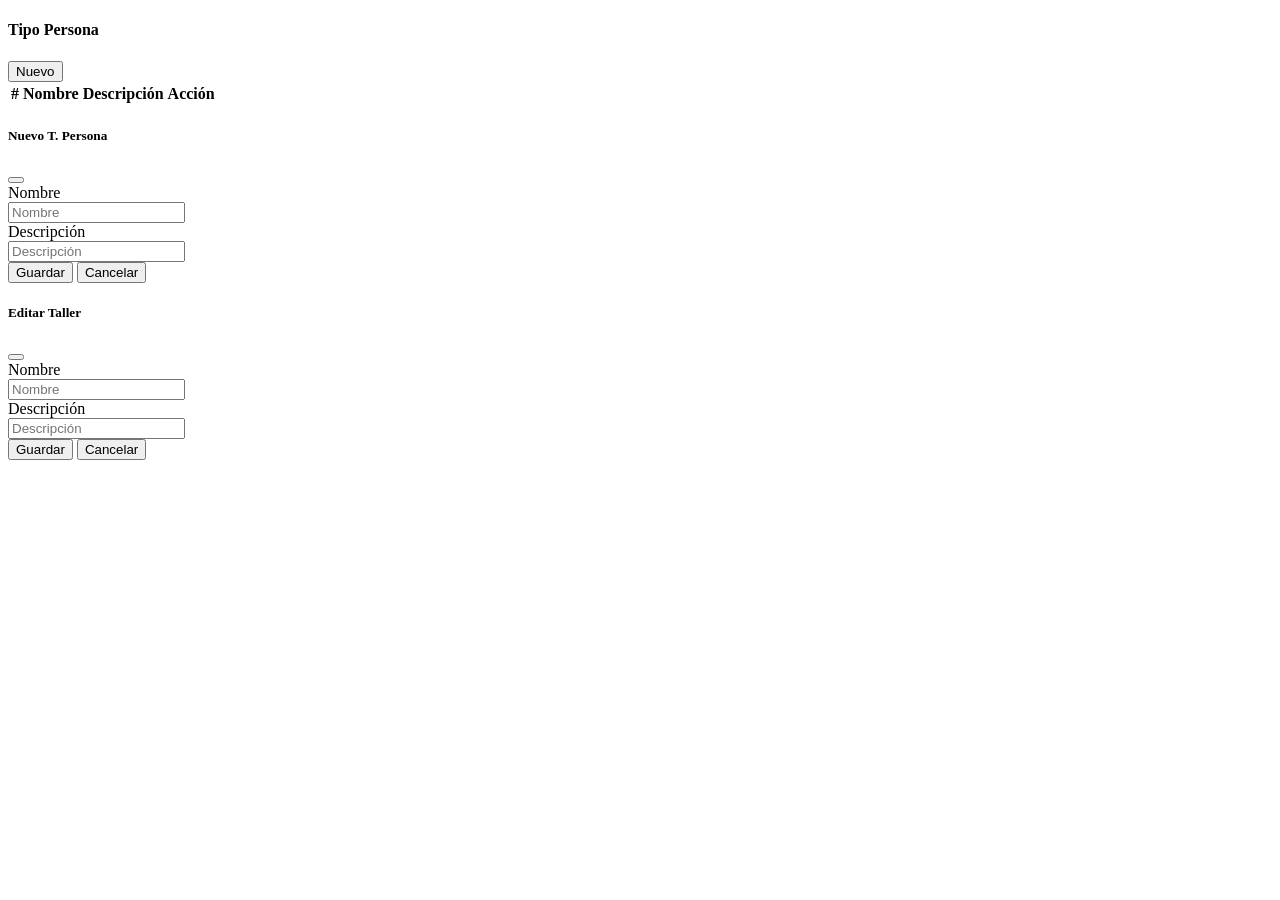
<file: src/main/resources/templates/tipoPersona/tipoPersona.html>
<!DOCTYPE html>

<html xmlns:th="http://www.thymeleaf.org"
      xmlns:layout="http://www.ultraq.net.nz/thymeleaf/layout"
      layout:decorate="~{layout/layout}">
    <head th:replace="layout/layout :: head">
        <title>TODO supply a title</title>
        <meta charset="UTF-8">
        <meta name="viewport" content="width=device-width, initial-scale=1.0">
        <link th:href="@{/css/bootstrap-datepicker.css}" th:rel="stylesheet"/>
        <link th:href="@{/css/bootstrap-datepicker.standalone.css}" th:rel="stylesheet"/>
    </head>
    <body>
        
        <div class="container-fluid" layout:fragment="page-content">            
            <nav class="navbar navbar-light bg-light m-2">
                <h4 class="ps-3"><i class="fa-solid fa-user-tie me-2"></i>Tipo Persona</h4>
            </nav>
            <div class="container mt-3">
                <button type="button" class="btn btn-danger mt-4 mb-4" data-bs-toggle="modal" data-bs-target="#exampleModal" data-bs-whatever="@getbootstrap" id="nuevo">Nuevo</button>
                <div class="row">
                    <div class="col">
                        <table class="table table-bordered" id="table">
                            <thead>
                                <tr>
                                    <th scope="col">#</th>
                                    <th scope="col">Nombre</th>
                                    <th scope="col">Descripción</th>
                                    <th scope="col" colspan="2" style="text-align: center">Acción</th>
                                </tr>
                            </thead>
                            <tbody>                            
                            </tbody>
                        </table>
                    </div>
                </div>
            </div>
            <!-- MODAL Guardar-->          

            <div class="modal fade" id="exampleModal" tabindex="-1" aria-labelledby="exampleModalLabel" aria-hidden="true">
                <div class="modal-dialog modal-md">
                    <div class="modal-content">
                        <div class="modal-header">
                            <h5 class="modal-title" id="exampleModalLabel">Nuevo T. Persona</h5>
                            <button type="button" class="btn-close" data-bs-dismiss="modal" aria-label="Close"></button>
                        </div>
                        <div class="modal-body">
                            <form>
                                <div class="row form-group mb-3">
                                    <label class="col-md-3 col-form-label">Nombre</label>
                                    <div class="col-md-9">
                                        <input type="text" class="form-control" id="nombre" placeholder="Nombre">
                                    </div>
                                </div>                                
                                <div class="row form-group mb-3">
                                    <label class="col-md-3 col-form-label">Descripción</label>
                                    <div class="col-md-9">
                                        <input type="text" class="form-control" id="description" placeholder="Descripción">
                                    </div>
                                </div>                                
                            </form>
                        </div>
                        <div class="modal-footer">
                            <button type="button" class="btn btn-primary" id="guardar">Guardar</button>
                            <button type="button" class="btn btn-secondary" data-bs-dismiss="modal">Cancelar</button>
                        </div>
                    </div>
                </div>
            </div>  
            <!--Modal Editar-->
            <div class="modal fade" id="editarModal" tabindex="-1" aria-labelledby="exampleModalLabel" aria-hidden="true">
                <div class="modal-dialog">
                    <div class="modal-content">
                        <div class="modal-header">
                            <h5 class="modal-title" id="exampleModalLabel">Editar Taller</h5>
                            <button type="button" class="btn-close" data-bs-dismiss="modal" aria-label="Close"></button>
                        </div>
                        <div class="modal-body">
                            <form>
                                <div class="row form-group mb-3">
                                    <label class="col-md-3 col-form-label">Nombre</label>
                                    <div class="col-md-9">
                                        <input type="text" class="form-control" id="edit_nombre" placeholder="Nombre">
                                        <input type="hidden" id="edit_TpId" value="0">
                                    </div>
                                </div>                                
                                <div class="row form-group mb-3">
                                    <label class="col-md-3 col-form-label">Descripción</label>
                                    <div class="col-md-9">
                                        <input type="text" class="form-control" id="edit_description" placeholder="Descripción">
                                    </div>
                                </div> 
                            </form>
                        </div>
                        <div class="modal-footer">
                            <input type="hidden" id="edit_tallId" value="0">
                            <button type="button" class="btn btn-primary" id="modificar">Guardar</button>
                            <button type="button" class="btn btn-secondary" data-bs-dismiss="modal">Cancelar</button>
                        </div>
                    </div>
                </div>
            </div>
            <!-- MODAL -->
        </div>
        
        <th:block layout:fragment="page-scripts">
        <script th:src="@{/vendor/bootstrap-datepicker.js}"></script>
        <script th:src="@{/vendor/bootstrap-datepicker.es.min.js}"></script>
        <script th:src="@{/js/tipoPersona.js}"></script>
    </th:block>
    </body>
</html>
</file>
